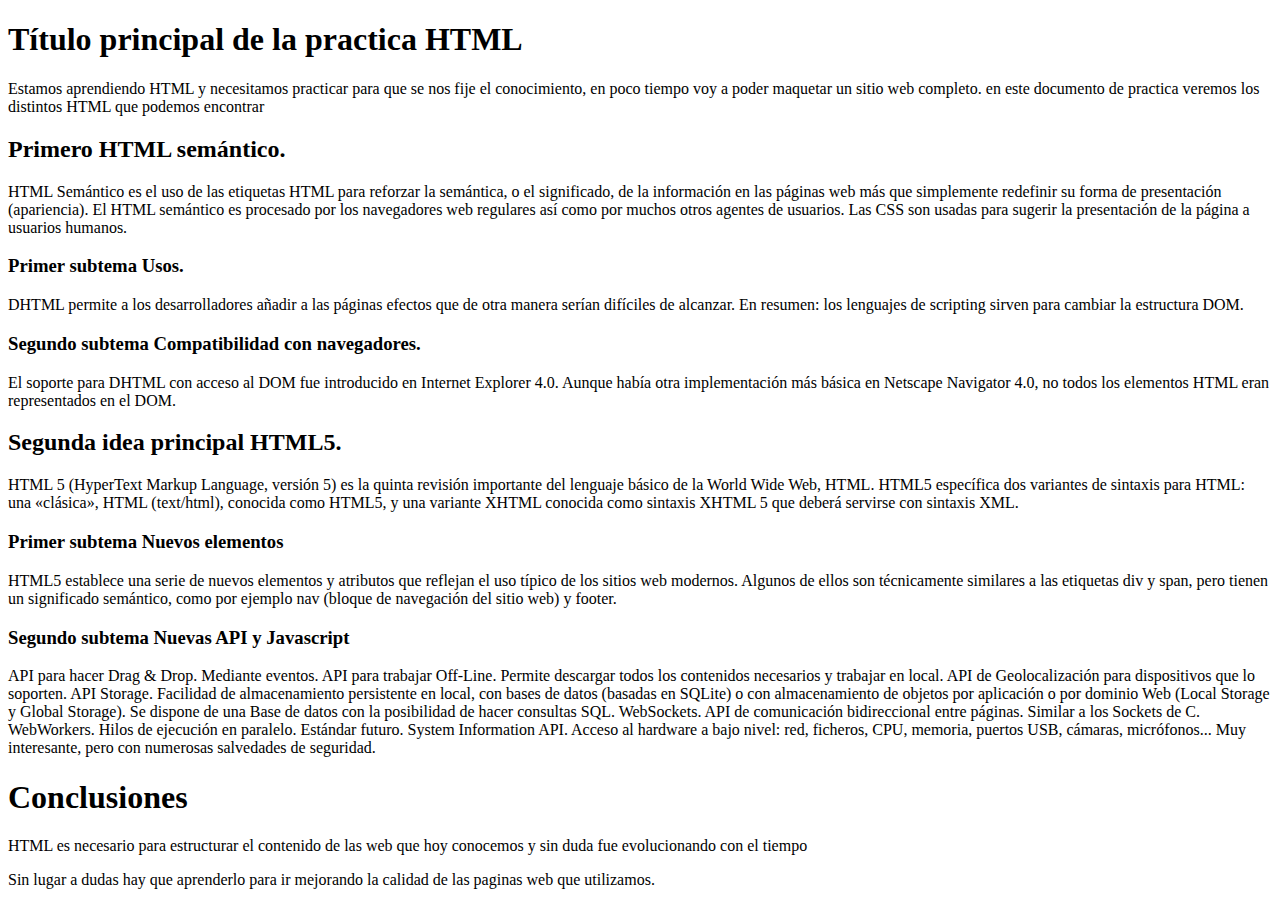
<file: primerPrueba.html>
<!DOCTYPE html>
<html lang="es">
    <head>
        <title> Me primer prueba de HTML! </title>
    </head>    
    <body>

        <h1>Título principal de la practica HTML</h1>   
            <p>Estamos aprendiendo HTML y necesitamos practicar para que se nos fije el conocimiento, en poco tiempo voy a poder maquetar un sitio web completo. en este documento de practica veremos los distintos HTML que podemos encontrar </p>
        <h2>Primero HTML semántico.</h2>  
            <p>HTML Semántico es el uso de las etiquetas HTML para reforzar la semántica, o el significado, de la información en las páginas web más que simplemente redefinir su forma de presentación (apariencia). El HTML semántico es procesado por los navegadores web regulares así como por muchos otros agentes de usuarios. Las CSS son usadas para sugerir la presentación de la página a usuarios humanos.</p>
        <h3>Primer subtema Usos.</h3>  
            <p>DHTML permite a los desarrolladores añadir a las páginas efectos que de otra manera serían difíciles de alcanzar. En resumen: los lenguajes de scripting sirven para cambiar la estructura DOM.</p>
        <h3>Segundo subtema Compatibilidad con navegadores.</h3>  
            <p>El soporte para DHTML con acceso al DOM fue introducido en Internet Explorer 4.0. Aunque había otra implementación más básica en Netscape Navigator 4.0, no todos los elementos HTML eran representados en el DOM.</p>
        <h2>Segunda idea principal HTML5.</h2>  
            <p>HTML 5 (HyperText Markup Language, versión 5) es la quinta revisión importante del lenguaje básico de la World Wide Web, HTML. HTML5 específica dos variantes de sintaxis para HTML: una «clásica», HTML (text/html), conocida como HTML5, y una variante XHTML conocida como sintaxis XHTML 5 que deberá servirse con sintaxis XML.</p>
        <h3>Primer subtema Nuevos elementos</h3>  
            <p>HTML5 establece una serie de nuevos elementos y atributos que reflejan el uso típico de los sitios web modernos. Algunos de ellos son técnicamente similares a las etiquetas div y span, pero tienen un significado semántico, como por ejemplo nav (bloque de navegación del sitio web) y footer.</p>
        <h3>Segundo subtema Nuevas API y Javascript</h3>  
            <p>API para hacer Drag & Drop. Mediante eventos. 
                API para trabajar Off-Line. Permite descargar todos los contenidos necesarios y trabajar en local.
                API de Geolocalización para dispositivos que lo soporten.
                API Storage. Facilidad de almacenamiento persistente en local, con bases de datos (basadas en SQLite) o con almacenamiento de objetos por aplicación o por dominio Web (Local Storage y Global Storage). Se dispone de una Base de datos con la posibilidad de hacer consultas SQL.
                WebSockets. API de comunicación bidireccional entre páginas. Similar a los Sockets de C.
                WebWorkers. Hilos de ejecución en paralelo.
                Estándar futuro. System Information API. Acceso al hardware a bajo nivel: red, ficheros, CPU, memoria, puertos USB, cámaras, micrófonos... Muy interesante, pero con numerosas salvedades de seguridad.</p>

        <h1>Conclusiones</h2>   
            <p>HTML es necesario para estructurar el contenido de las web que hoy conocemos y sin duda fue evolucionando con el tiempo</p>
            <p>Sin lugar a dudas hay que aprenderlo para ir mejorando la calidad de las paginas web que utilizamos.</p>

    </body>
</html>
</file>
